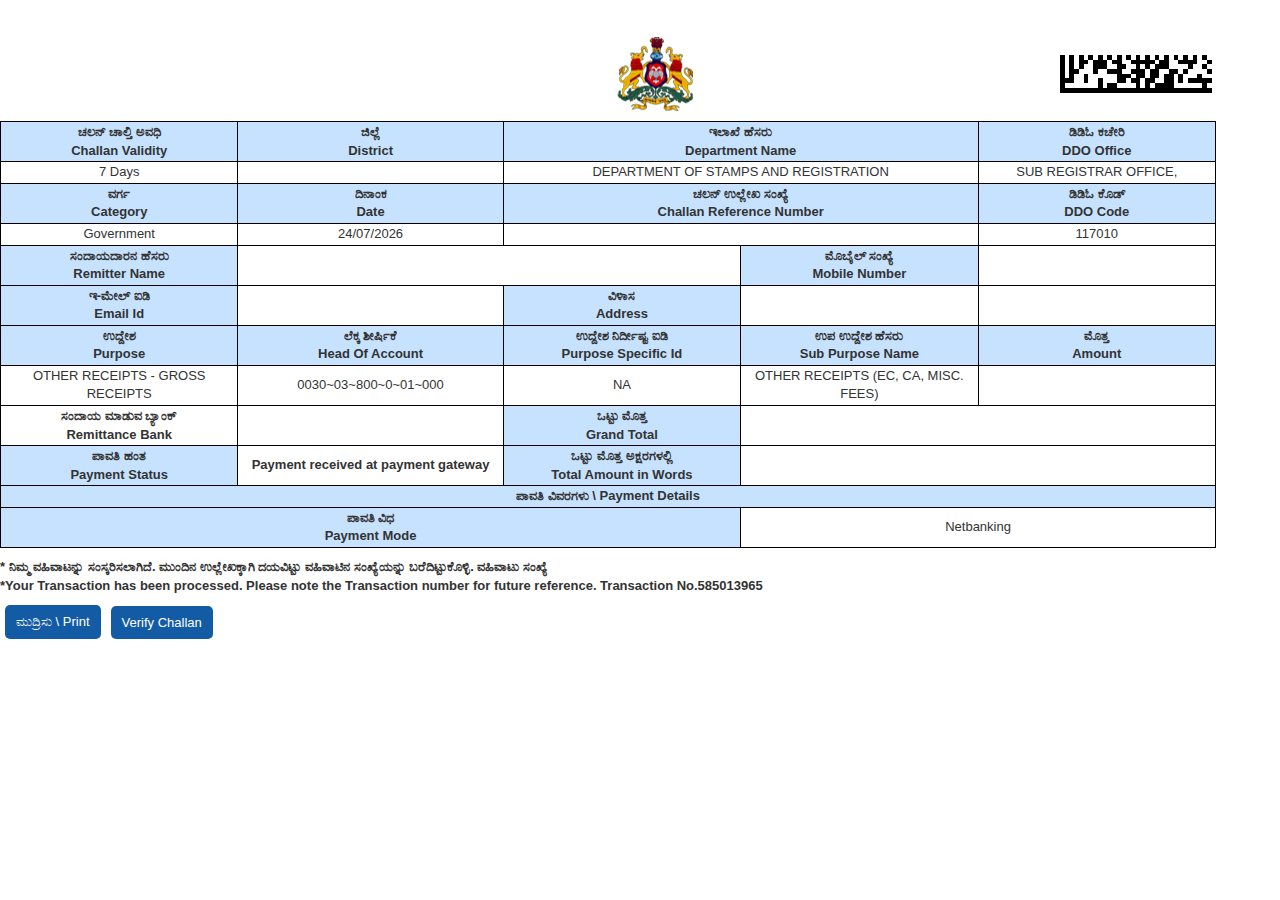
<file: ViewChallan.html>
<!DOCTYPE html>
<html lang="en" xmlns:hx="http://www.ibm.com/jsf/html_extended" data-qb-installed="true">

<head>
	<meta http-equiv="Content-Type" content="text/html; charset=UTF-8">
	<meta name="viewport" content="width=device-width, initial-scale=1, maximum-scale=1, minimum-scale=1">
	<link rel="stylesheet" href="./SearchChallan_files/mashup_ra_collection" type="text/css">
	<script type="text/javascript" src="./SearchChallan_files/ra_collection"></script>
	<script type="text/javascript" src="./script.js"></script>


	</script>

	<style id="layout-wstate-styles"></style>
	<title>SearchChallan</title>
	<link rel="stylesheet" href="https://maxcdn.bootstrapcdn.com/bootstrap/3.3.4/css/bootstrap.min.css">
	<link rel="stylesheet" href="./SearchChallan_files/jquery-ui-smooth-themes.css">
	<link rel="stylesheet" href="./SearchChallan_files/khajane.css">
	<link rel="stylesheet" href="./style.css">
	<script type="text/javascript">
		var x = JSON.parse(localStorage.getItem("challan_data"));
		// var y = JSON.stringify(json)
		// console.log(y)
	</script>
</head>

<body class="toolbar-closed" data-new-gr-c-s-check-loaded="14.1218.0" data-gr-ext-installed="">

	<div class="wpthemeInner">
		<div class="wpthemeMainContent" role="main">
			<div id="layoutContainers" class="wpthemeLayoutContainers wpthemeLayoutContainersHidden">
				<div>
					<div class="wpthemeInner">

						<!-- this layout has one main container -->
						<div class="wptheme1Col">
							<form id="viewns_Z7_I2K611S0OGNNC0QA0KEELJ20G3_:printForm"
								name="viewns_Z7_I2K611S0OGNNC0QA0KEELJ20G3_:printForm">
								<div id="printableRctDtl">

									<br> <br>

									<table width="95%" align="center">
										<tbody>
											<tr>
												<td width="57%" colspan="3" align="right"><img
														src="./SearchChallan_files/layer_10.png"
														style="text-align:center"></td>
												<td align="right"><img src="./SearchChallan_files/genbarcode">
												</td>
											</tr>
										</tbody>
									</table>
									<table width="95%" align="center" border="1"
										style="background-color: #fff; border: 1px solid black; border-collapse: collapse; margin-top: 10px; margin-bottom: 10px;">
										<tbody>
											<tr style="border: 1px solid black; border-width: thin;">
												<td align="center" style="font-weight: bold;" class="field">ಚಲನ್ ಚಾಲ್ತಿ
													ಅವಧಿ <br> Challan Validity
												</td>
												<td align="center" style="font-weight: bold;" class="field">ಜಿಲ್ಲೆ <br>
													District</td>
												<td align="center" style="font-weight: bold;" class="field" colspan="2">
													ಇಲಾಖೆ ಹೆಸರು <br>
													Department Name</td>
												<td align="center" style="font-weight: bold;" class="field">ಡಿಡಿಓ ಕಚೇರಿ
													<br> DDO Office
												</td>
											</tr>
											<tr style="border: 1px solid black;">
												<td align="center" class="content-border">7 Days</td>
												<td align="center" class="content-border">
													<script>
														document.write(x.district);
													</script>
												</td>
												<td align="center" class="content-border" colspan="2">
													DEPARTMENT OF STAMPS AND REGISTRATION
												</td>
												<td align="center" class="content-border">SUB REGISTRAR
													OFFICE,
													<script>
														document.write(x.sro);
													</script>
												</td>
											</tr>
											<tr style="border: 1px solid black;">
												<td align="center" style="font-weight: bold;" class="field" height="5%">
													ವರ್ಗ <br> Category</td>
												<td align="center" style="font-weight: bold;" class="field">ದಿನಾಂಕ <br>
													Date
												</td>
												<td align="center" style="font-weight: bold;" class="field" colspan="2">
													ಚಲನ್ ಉಲ್ಲೇಖ ಸಂಖ್ಯೆ <br>
													Challan Reference Number</td>
												<td align="center" style="font-weight: bold;" class="field">ಡಿಡಿಓ ಕೊಡ್
													<br> DDO Code
												</td>
											</tr>
											<tr>
												<td align="center" class="content-border">Government
												</td>
												<td align="center" class="content-border">

													<script type="text/javascript">

														currentDate();

													</script>
												</td>
												<td align="center" class="content-border" colspan="2">
													<script>
														document.write(x.challan);
													</script>
												</td>
												<td align="center" class="content-border">117010
												</td>
											</tr>
											<tr style="border: 1px solid black;">
												<td align="center" style="font-weight: bold;" class="field" colspan="1">
													ಸಂದಾಯದಾರನ ಹೆಸರು <br>
													Remitter Name</td>
												<td class="content-border" colspan="2">
													<script>
														document.write(x.firstname.toUpperCase());
													</script>
												</td>
												<td align="center" style="font-weight: bold;" class="field" colspan="1">
													ಮೊಬೈಲ್ ಸಂಖ್ಯೆ <br> Mobile
													Number</td>
												<td class="content-border" colspan="1">
													<script>
														document.write(x.phone);
													</script>
												</td>
											</tr>


											<tr style="border: 1px solid black;">
												<td align="center" style="font-weight: bold;" class="field">ಇ-ಮೇಲ್ ಐಡಿ
													<br> Email Id
												</td>
												<td class="content-border">
													<script>
														document.write(x.email);
													</script>
												</td>

												<td align="center" style="font-weight: bold;" class="field">ವಿಳಾಸ <br>
													Address</td>
												<td class="content-border">
													<script>
														document.write(x.address.toUpperCase());
													</script>
												</td>

											</tr>
											<tr style="border: 1px solid black;">
											</tr>
											<tr style="border: 1px solid black;">
												<td align="center" style="font-weight: bold;" class="field" width="10%">
													<span
														id="viewns_Z7_I2K611S0OGNNC0QA0KEELJ20G3_:printForm:purpose">ಉದ್ದೇಶ
														<br> Purpose</span>
												</td>
												<td align="center" style="font-weight: bold;" class="field" width="10%">
													ಲೆಕ್ಕ ಶೀರ್ಷಿಕೆ <br> Head
													Of Account</td>

												<td align="center" style="font-weight: bold;" class="field" width="10%">
													ಉದ್ದೇಶ ನಿರ್ದೀಷ್ಟ ಐಡಿ <br>
													Purpose Specific Id</td>
												<td align="center" style="font-weight: bold;" class="field" width="10%">
													ಉಪ ಉದ್ದೇಶ ಹೆಸರು <br> Sub
													Purpose Name
												</td>

												<td align="center" style="font-weight: bold;" class="field" width="10%">
													ಮೊತ್ತ <br> Amount</td>
											</tr>
											<tr style="border: 1px solid black;">
												<td align="center" class="content-border">OTHER RECEIPTS
													- GROSS RECEIPTS</td>
												<td align="center" class="content-border">
													0030~03~800~0~01~000</td>

												<td align="center" class="content-border">NA</td>
												<td align="center" class="content-border">OTHER RECEIPTS
													(EC, CA, MISC. FEES)</td>
												<td align="right" class="content-border">
													<script>
														document.write(x.amount);
													</script>
												</td>
											</tr>
											<tr style="border: 1px solid black;">
												<td align="center" style="font-weight: bold;" class="content-border"
													colspan="1">ಸಂದಾಯ ಮಾಡುವ
													ಬ್ಯಾಂಕ್ <br> Remittance Bank</td>
												<td class="content-border" colspan="1">
													<script>
														document.write(x.gateway);
													</script>
												</td>

												<td align="center" style="font-weight: bold;" class="field" colspan="1">
													ಒಟ್ಟು ಮೊತ್ತ <br> Grand
													Total</td>
												<td align="right" class="content-border" colspan="2">
													<script>
														document.write(x.amount);
													</script>
												</td>
											</tr>
											<tr style="border: 1px solid black;">
												<td align="center" style="font-weight: bold;" class="field">ಪಾವತಿ ಹಂತ
													<br> Payment Status
												</td>
												<td align="center" style="font-weight: bold;" class="content-border">
													Payment received at payment
													gateway</td>
												<td align="center" style="font-weight: bold;" class="field">ಒಟ್ಟು ಮೊತ್ತ
													ಅಕ್ಷರಗಳಲ್ಲಿ <br> Total
													Amount in Words
												</td>
												<td align="right" class="content-border" colspan="2">
													<script>
														document.write(x.amount_words
														);
													</script>
												</td>
											</tr>
											<tr align="center" style="border: 1px solid black;">
												<td colspan="5" style="font-weight: bold;" class="field">ಪಾವತಿ ವಿವರಗಳು \
													Payment Details</td>
											</tr>
											<tr style="border: 1px solid black;">
												<td style="font-weight: bold;" class="field" colspan="3" align="center">
													ಪಾವತಿ ವಿಧ <br> Payment Mode</td>
												<td align="center" colspan="2" class="content-border">
													Netbanking
												</td>
											</tr>

										</tbody>
									</table>
									<table width="80%" align="center">
										<tbody>

											<tr>
												<td><b>
														<script type="text/javascript">
															getRandomTransactionId();
														</script>
													</b></td>
											</tr>

											<!-- <tr>
																<td><b>* ಕ್ರೆಡಿಟ್ ಕಾರ್ಡ್/ಡೆಬಿಟ್ ಕಾರ್ಡ್ ಮೂಲಕ ಮಾಡಿರುವ
																		ಎಲ್ಲಾ ಪಾವತಿಗಳ ಮೇಲೆ ಹೆಚ್ಚುವರಿ ಸೇವಾ ಶುಲ್ಕ
																		ಅನ್ವಯವಾಗುತ್ತದೆ. ಹಾಗೂ ಬ್ಯಾಂಕ್ ಅದನ್ನು ನೇರವಾಗಿ
																		ಖರ್ಚು ಹಾಕುತ್ತದೆ. <br> *Additional Service
																		charges are applicable for all payments made
																		through CC/DC and the same would be debited
																		directly by the bank. </b></td>
															</tr>
															<tr>
																<td><b>* ಯಾವುದೇ ಸಂದರ್ಭದಲ್ಲಿ ಸಂದಾಯದಾರನು ಶುಲ್ಕ
																		ಮರುಪಾವತಿಯನ್ನು ಕೊರಬಾರದು <br> *Under no
																		circumstances the remitter will seek a Charge
																		Back</b></td>
															</tr> -->
										</tbody>
									</table>

								</div>
								<!--  <div class="page-footer"></div> -->
								<table style="margin-top: 10px; margin-bottom: 10px; display:flex; align-items:center;">
									<tbody>
										<tr>
											<td><span><input type="submit" value="ಮುದ್ರಿಸು \ Print"
														onclick="printChallan1()" class="searchBtn">

												</span>
											</td>
											<td><span><a class="searchBtn" href="./SearchChallan.html"
														target="_blank">Verify Challan</a>

												</span>
											</td>
										</tr>
									</tbody>
								</table>
							</form>

						</div>


					</div>
				</div>

				<!--end main content-->

			</div>
		</div>


	</div>
</body>


</html>
</file>
<file: SearchChallan_files/khajane.css>
@charset "utf-8";
/* CSS Document */
body {
	padding: 0px;
	margin: 0px;
	font-family: Calibri, Arial, Helvetica, sans-serif;
	color: #333;
	text-decoration: none; /*background-color:#ffffff;*/
	font-size: 13px;
}
/****************************Middle Section*************************************/
.Grey_Headers {
	background-color: #ebebeb;
	font-size: 16px;
	height: auto !important;
	padding: 10px 7px 7px 10px;
	text-align: center;
	font: 14px Arial, Helvetica, sans-serif;
	font-weight: bold;
}

#Sub_Headers {
	background-color: #72c1e8;
	color: #000;
	height: auto !important;
	cursor: pointer;
	padding: 8px 10px 22px 10px !important;
	margin: 0px;
}

#Sub_Headers .minus_icon {
	float: right;
	width: 30px;
	border: #0F3 solid 0px;
	padding-top: 8px;
}

#Sub_Headers .plus_icon {
	float: right;
	width: 30px;
	border: #0F3 solid 0px;
	padding-top: 3px;
}

#Sub_Headers .Sub_Header_Heading {
	font-weight: bold;
	position: relative;
	color: #000;
	width: 90%;
	float: left;
	font: 14px Arial, Helvetica, sans-serif;
}

.searchIconButton {
	top: 0px;
	width: 15px;
	height: 17px;
	background-color: #fff;
	left: -18px;
	position: relative;
}

.khajane-collapsable-panel {
	border: 1px solid #ebebeb;
	margin-bottom: 10px;
}

.wpthemeLayoutContainers {
	padding: 0px;
}

input.searchBtn {
	margin: 0px 5px;
	font: 13px Arial, Helvetica, sans-serif;
	/* background: #145BA6 !important; */
	background-color: rgb(19, 89, 153) !important;
	color: #fff;
	border-radius: 5px;
	box-shadow: none !important;
	border: 0px !important;
	padding: 9px 11px;
}

.ReadOnlyTrue {
	width: 200px;
	height: 24px;
	padding: 0 2px;
	color: #585858;
	font-size: 14px;
	line-height: 20px;
	font-family: Calibri;
	background-color: #ebebeb;
	border: 1px solid #9C9C9C !important;
}

.AddressReadOnly {
	width: 190px;
	height: 50px;
	padding: 0 2px;
	border: 1px solid #647e8d;
	color: #666;
	font-size: 14px;
	line-height: 20px;
	font-family: Calibri;
	background-color: #D8D8D8;
}

.Input_Box {
	width: 200px;
	border: 1px solid #9C9C9C !important;
	padding: 0 2px;
	height: 24px !important;
	color: #585858;
	font: 13px Arial, Helvetica, sans-serif;
}

.Calender_Input_Box {
	border: 1px solid #9C9C9C !important;
	width: 200px;
	padding: 0 2px;
	height: 24px !important;
	color: #585858;
	font: 13px Arial, Helvetica, sans-serif;
}

.Field_Text {
	font: 13px Arial, Helvetica, sans-serif;
	color: #000;
	width: 25%;
	text-align: right;
	padding-right: 10px;
}

.tdStyle {
	width: 200px;
	PADDING: 8px 5px;
}

.Half_field_text {
	font-size: 14px;
	color: #000;
	padding-right: 5px;
	width: 50%;
}

.red_star {
	color: #900;
	padding-left: 5px;
}

.Address {
	width: 200px !important;
	padding: 0 2px;
	max-height: 150px;
	color: #585858;
	font-size: 14px;
	line-height: 20px;
	font-family: Calibri;
	border: 1px solid #9C9C9C !important;
}

.heading {
	background: #145BA6 !important;
	font-size: 13px !important;
	color: #fff;
	height: 27px;
	font-weight: bold;
	text-align: center;
	white-space: nowrap;
	padding: 3px 5px 3px 5px !important;
	font: 13px Arial, Helvetica, sans-serif;
	border-right: 1px solid #fff;
}

div#addDiv td {
	padding: 5px;
}

div#addDiv {
	padding: 0px 10px 10px 10px;
}

.footer {
	background-color: RoyalBlue;
	color: WindowText;
	border-width: 0px;
	border-style: none;
	padding: 0px;
	padding-left: 4pt;
	padding-right: 4pt;
	font-weight: 400;
	overflow: -moz-scrollbars-none;
}

.Drop_down {
	width: 200px;
	height: 24px !important;
	color: #585858;
	font: 13px Arial, Helvetica, sans-serif;
	border: 1px solid #9C9C9C !important;
}

.Drop_down_readOnly {
	width: 200px;
	padding: 0 0px;
	border: 1px solid #647e8d;
	font-size: 14px;
	line-height: 20px;
	font-family: Calibri;
	color: #000;
	background-color: #D8D8D8;
}

/****************************Middle Section*************************************/
.searchBtn {
	margin: 0px 5px;
	font: 13px Arial, Helvetica, sans-serif;
	/* background: #145BA6 !important; */
	background-color: rgb(19, 89, 153) !important;
	color: #fff;
	border-radius: 5px;
	box-shadow: none !important;
	border: 0px !important;
	padding: 9px 11px;
	float: left;
}

.okBtn {
	margin: 0px 5px;
	font: 13px Arial, Helvetica, sans-serif;
	/* background: #145BA6 !important; */
	background-color: rgb(19, 89, 153) !important;
	color: #fff;
	border-radius: 5px;
	box-shadow: none !important;
	border: 0px !important;
	padding: 9px 11px;
}

.ui-autocomplete {
	text-align: left;
	height: 200px;
	width: 800px;
	overflow-y: scroll;
}

/* Calendar CSS */
.ui-datepicker .ui-datepicker-header {
	position: relative;
	padding: 5px;
	background-color: #145BA6;
}

.ui-datepicker-calendar .ui-state-default,.ui-datepicker-calendar .ui-widget-content .ui- state-default
	{
	background: #fff !important;
	border: 0px solid #fff !important;
}

.ui-datepicker-calendar .ui-state-highlight,.ui-datepicker-calendar .ui-widget-content .ui- state-highlight,.ui-datepicker-calendar .ui-widget-header .ui-state-highlight
	{
	background: #145BA6 !important;
	color: #fff !important;
	width: 18px;
	height: 18px;
	float: right;
}

div#ui-datepicker-div {
	font: 13px Arial, Helvetica, sans-serif !important;
	padding: 0px;
	border: 1px solid #9C9C9C !important;
}

.ui-datepicker-trigger {
	width: 16px;
	left: -21px;
	position: Relative;
}

.khajane-push-up-text-field {
	position: relative;
	top: -10px !important;
}

th.heading:last-child {
	border-right: 0px solid #D8D8D8;
}

.ui-datepicker-prev {
	background: #fff url('/wps/PA_SearchChallan2/img/prev.png') no-repeat
		2px !important;
	position: absolute !important;
	top: 5px !important;
	left: 5px !important;
	width: 22px !important;
	height: 22px !important;
	border: 1px solid #fff !important;
}

.ui-datepicker-next {
	background: #fff url('/wps/PA_SearchChallan2/img/next.png') no-repeat
		4px !important;
	position: absolute !important;
	top: 5px !important;
	right: 5px !important;
	width: 22px !important;
	height: 22px !important;
	border: 1px solid #fff !important;
}
</file>
<file: style.css>
.lf-progress {
  /* -webkit-appearance: none; */
  -moz-apperance: none;
  width: 100%;
  /* margin: 0 10px; */
  height: 4px;
  border-radius: 3px;
  cursor: pointer;
}

.lf-progress:focus {
  outline: none;
  border: none;
}

.lf-progress::-moz-range-track {
  cursor: pointer;
  background: none;
  border: none;
  outline: none;
}

.lf-progress::-webkit-slider-thumb {
  -webkit-appearance: none !important;
  height: 13px;
  width: 13px;
  border: 0;
  border-radius: 50%;
  background: #0fccce;
  cursor: pointer;
}

.lf-progress::-moz-range-thumb {
  -moz-appearance: none !important;
  height: 13px;
  width: 13px;
  border: 0;
  border-radius: 50%;
  background: #0fccce;
  cursor: pointer;
}

.lf-progress::-ms-track {
  width: 100%;
  height: 3px;
  cursor: pointer;
  background: transparent;
  border-color: transparent;
  color: transparent;
}

.lf-progress::-ms-fill-lower {
  background: #ccc;
  border-radius: 3px;
}

.lf-progress::-ms-fill-upper {
  background: #ccc;
  border-radius: 3px;
}

.lf-progress::-ms-thumb {
  border: 0;
  height: 15px;
  width: 15px;
  border-radius: 50%;
  background: #0fccce;
  cursor: pointer;
}

.lf-progress:focus::-ms-fill-lower {
  background: #ccc;
}

.lf-progress:focus::-ms-fill-upper {
  background: #ccc;
}

.lf-player-container :focus {
  outline: 0;
}

.lf-popover {
  position: relative;
}

.lf-popover-content {
  display: inline-block;
  position: absolute;
  opacity: 1;
  visibility: visible;
  transform: translate(0, -10px);
  box-shadow: 0 2px 5px 0 rgba(0, 0, 0, 0.26);
  transition: all 0.3s cubic-bezier(0.75, -0.02, 0.2, 0.97);
}

.lf-popover-content.hidden {
  opacity: 0;
  visibility: hidden;
  transform: translate(0, 0px);
}

.lf-player-btn-container {
  display: flex;
  align-items: center;
}

.lf-player-btn {
  cursor: pointer;
  fill: #999;
  width: 14px;
}

.lf-player-btn.active {
  fill: #555;
}

.lf-popover {
  position: relative;
}

.lf-popover-content {
  display: inline-block;
  position: absolute;
  background-color: #ffffff;
  opacity: 1;

  transform: translate(0, -10px);
  box-shadow: 0 2px 5px 0 rgba(0, 0, 0, 0.26);
  transition: all 0.3s cubic-bezier(0.75, -0.02, 0.2, 0.97);
  padding: 10px;
}

.lf-popover-content.hidden {
  opacity: 0;
  visibility: hidden;
  transform: translate(0, 0px);
}

.lf-arrow {
  position: absolute;
  z-index: -1;
  content: "";
  bottom: -9px;
  border-style: solid;
  border-width: 10px 10px 0px 10px;
}

.lf-left-align,
.lf-left-align .lfarrow {
  left: 0;
  right: unset;
}

.lf-right-align,
.lf-right-align .lf-arrow {
  right: 0;
  left: unset;
}

.lf-text-input {
  border: 1px #ccc solid;
  border-radius: 5px;
  padding: 3px;
  width: 60px;
  margin: 0;
}

.lf-color-picker {
  display: flex;
  flex-direction: row;
  justify-content: space-between;
  height: 90px;
}

.lf-color-selectors {
  display: flex;
  flex-direction: column;
  justify-content: space-between;
}

.lf-color-component {
  display: flex;
  flex-direction: row;
  font-size: 12px;
  align-items: center;
  justify-content: center;
}

.lf-color-component strong {
  width: 40px;
}

.lf-color-component input[type="range"] {
  margin: 0 0 0 10px;
}

.lf-color-component input[type="number"] {
  width: 50px;
  margin: 0 0 0 10px;
}

.lf-color-preview {
  font-size: 12px;
  display: flex;
  flex-direction: column;
  align-items: center;
  justify-content: space-between;
  padding-left: 5px;
}

.lf-preview {
  height: 60px;
  width: 60px;
}

.lf-popover-snapshot {
  width: 150px;
}

.lf-popover-snapshot h5 {
  margin: 5px 0 10px 0;
  font-size: 0.75rem;
}

.lf-popover-snapshot a {
  display: block;
  text-decoration: none;
}

.lf-popover-snapshot a:before {
  content: "⥼";
  margin-right: 5px;
}

.lf-popover-snapshot .lf-note {
  display: block;
  margin-top: 10px;
  color: #999;
}

.lf-player-controls > div {
  margin-right: 5px;
  margin-left: 5px;
}

.lf-player-controls > div:first-child {
  margin-left: 0px;
}

.lf-player-controls > div:last-child {
  margin-right: 0px;
}

input.searchBtn{
  margin: 0px 5px;
  font: 13px Arial, Helvetica, sans-serif;
  background: #145ba6 !important;
  color: #fff;
  border-radius: 5px;
  box-shadow: none !important;
  border: 0px !important;
  padding: 9px 11px;
}
a.searchBtn{
  text-decoration: none;
  margin: 0px 5px;
  font: 13px Arial, Helvetica, sans-serif;
  background: #145ba6 !important;
  color: #fff;
  border-radius: 5px;
  box-shadow: none !important;
  border: 0px !important;
  padding: 9px 11px;
}

.field {
  background-color: #c6e2ff;
  border: 1px solid #000 !important;
  border-width: thin;
  border-collapse: collapse;
  padding: 1px !important;
}

.content-border {
  border: 1px solid #000 !important;
  border-width: thin;
  border-collapse: collapse;
  padding: 1px !important;
}
@import url("https://fonts.googleapis.com/css2?family=Inter:wght@400;500;600;700&display=swap");
* {
  margin: 0;
  padding: 0;
  box-sizing: border-box;
}
body {
  font-family: "Inter", sans-serif;
}
.formbold-mb-3 {
  margin-bottom: 15px;
}
.formbold-relative {
  position: relative;
}
.formbold-opacity-0 {
  opacity: 0;
}
.formbold-stroke-current {
  stroke: currentColor;
}
#supportCheckbox:checked ~ div span {
  opacity: 1;
}

.formbold-main-wrapper {
  display: flex;
  align-items: center;
  justify-content: center;
  padding: 5px;
  width: 100%;
  height: 100vh;
  box-sizing: border-box;
  background: linear-gradient(to right, #636363, #a2ab58);
}

.formbold-form-wrapper {
  max-width: 850px;
  width: 100%;
  background: white;
  padding: 40px;
  border: 1px solid black;
  border-radius: 20px;
}

.formbold-img {
  position: relative;
  height: 15rem;
  align-self: center;
  margin-left: 40%;
}

.formbold-input-flex {
  display: flex;
  gap: 20px;
  margin-bottom: 15px;
}
.formbold-input-flex-list {
  display: flex;
  justify-content: center;
  align-content: center;
  flex-direction: column;
  align-items: center;
  /* gap: 20px;
  margin-bottom: 15px; */
}
.formbold-input-flex > div {
  width: 50%;
}

.formbold-form-input {
  /* text-align: center; */
  width: 100%;
  padding: 13px 22px;
  border-radius: 5px;
  border: 1px solid #dde3ec;
  background: #ffffff;
  font-weight: 500;
  font-size: 16px;
  color: #536387;
  outline: none;
  resize: none;
}
.formbold-form-input:focus {
  border-color: #6a64f1;
  box-shadow: 0px 3px 8px rgba(0, 0, 0, 0.05);
}
.formbold-form-label {
  color: #536387;
  font-size: 14px;
  line-height: 24px;
  display: block;
  margin-bottom: 10px;
}

.formbold-checkbox-label {
  display: flex;
  cursor: pointer;
  user-select: none;
  font-size: 16px;
  line-height: 24px;
  color: #536387;
}
.formbold-checkbox-label a {
  margin-left: 5px;
  color: #6a64f1;
}
.formbold-input-checkbox {
  position: absolute;
  width: 1px;
  height: 1px;
  padding: 0;
  margin: -1px;
  overflow: hidden;
  clip: rect(0, 0, 0, 0);
  white-space: nowrap;
  border-width: 0;
}
.formbold-checkbox-inner {
  display: flex;
  align-items: center;
  justify-content: center;
  width: 20px;
  height: 20px;
  margin-right: 16px;
  margin-top: 2px;
  border: 0.7px solid #dde3ec;
  border-radius: 3px;
}

.list {
  display: flex;
  justify-content: center;
  align-items: center;
  justify-items: center;
  /* position: absolute;
  top: 50%;
  left:50%;
  transform: translate(-50%, -50%); */
}

.btns {
  position: relative;
  display: flex;
  justify-content: center;
  align-items: center;
  justify-items: center;
  list-style: none;
  margin: 5px 15px;
  border: none;
  background: none;
  padding: 0 15px;
  width: max-content;
  height: 50px;
  text-align: center;
  border-radius: 50px;
  text-align: center;
  background: #171515;
  font-size: 18px;
  color: #777;
  transition: 0.5s;
}

.btns:before {
  content: "";
  position: absolute;
  top: 0;
  left: 0;
  width: 100%;
  height: 100%;
  background: #d35400;
  transition: 0.5s;
  transform: scale(0.9);
  z-index: -1;
}

.list .btns:hover:before {
  transform: scale(1.2);
  box-shadow: 0 0 15px #d35400;
  filter: blur(3px);
}

.list .btns:hover {
  color: #ffa502;
  box-shadow: 0 0 15px #d35400;
  text-shadow: 0 0 15px #d35400;
}

/* JSON Viewer */

@import url("https://fonts.googleapis.com/css?family=Source+Code+Pro");

.json {
  font-family: "Source Code Pro", monospace;
  font-size: 16px;
}
.json > .json__item {
  display: block;
}
.json__item {
  display: none;
  margin-top: 10px;
  padding-left: 20px;
  user-select: none;
}
.json__item--collapsible {
  cursor: pointer;
  overflow: hidden;
  position: relative;
}
.json__item--collapsible::before {
  content: "+";
  position: absolute;
  left: 5px;
}
.json__item--collapsible::after {
  background-color: lightgrey;
  content: "";
  height: 100%;
  left: 9px;
  position: absolute;
  top: 26px;
  width: 1px;
}
.json__item--collapsible:hover > .json__key,
.json__item--collapsible:hover > .json__value {
  text-decoration: underline;
}
.json__toggle {
  display: none;
}
.json__toggle:checked ~ .json__item {
  display: block;
}
.json__key {
  color: darkblue;
  display: inline;
}
.json__key::after {
  content: ": ";
}
.json__value {
  display: inline;
}
.json__value--string {
  color: green;
}
.json__value--number {
  color: blue;
}
.json__value--boolean {
  color: red;
}

.viewitem {
  position: absolute;
  right: 0;
  top: 0;
  margin: 5px;
  padding: 5px;
  background-color: white;
  border-radius: 25px;
}

.viewitem .closeicon {
  position: absolute;
  right: 0;
  top: 0;
  margin: 5px;
  padding: 5px;
  background-color: white;
  border-radius: 25px;
}

/* .target{
  position: absolute;
  right: 0;
  top:0;
  margin: 5px;
  padding: 5px;
  background-color: white;
  border-radius: 25px;
} */
</file>
